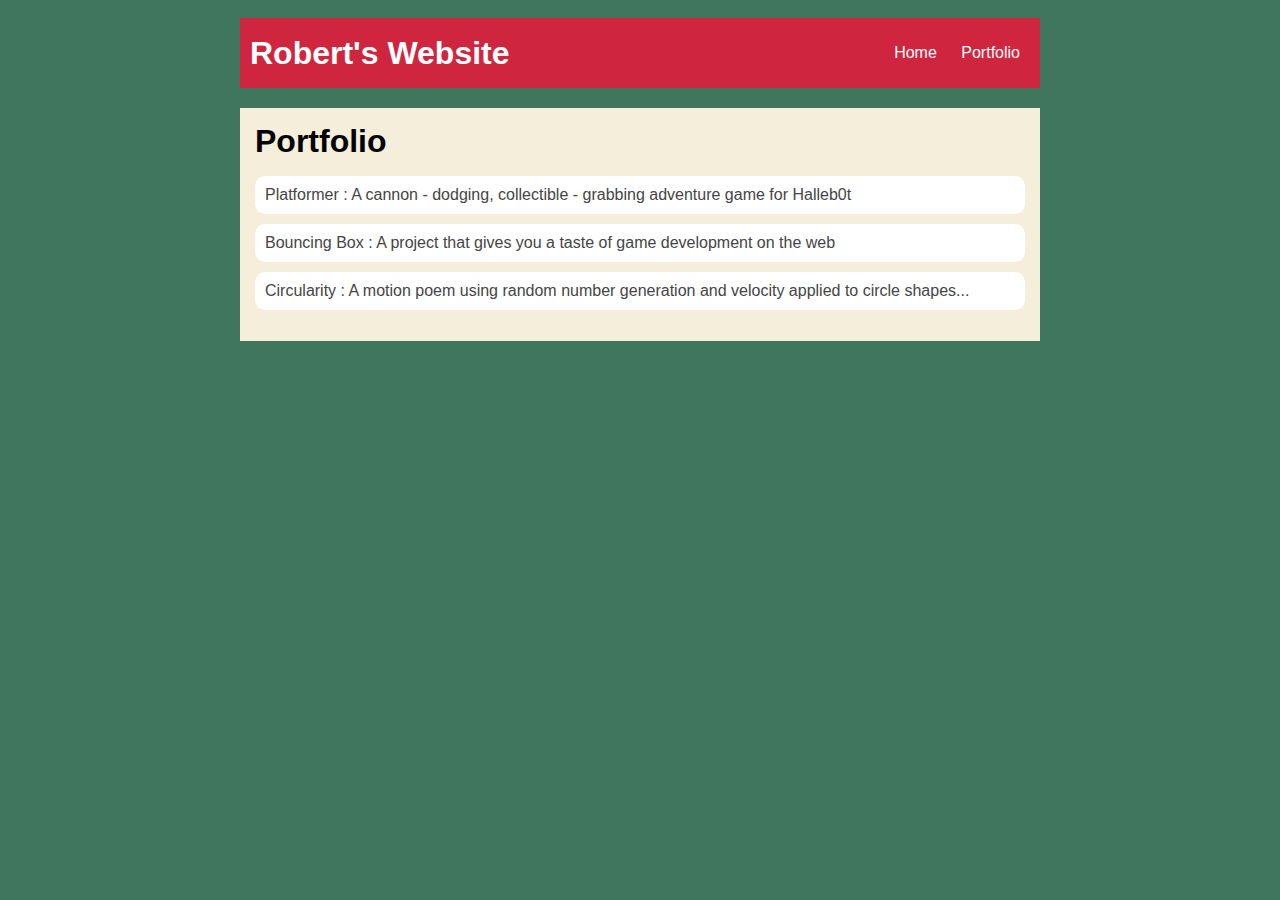
<file: portfolio.html>
<!DOCTYPE HTML>
<html>
    <head>
        <title> Robert's Website </title>
        <link rel="stylesheet" href="style.css"> 
    </head>

    <body>
      <div id="all-contents">
        <nav>
            <h1>Robert's Website</h1>
            <ul id="nav-ul">
               <li class="nav-li">
               <a class="nav-a" href="index.html">Home</a>
             </li>
             <li class="nav-li">
               <a class="nav-a" href="portfolio.html">Portfolio</a>
             </li>
         </ul>
     </nav>
    <main>
        <div class="content">
            <h1>Portfolio</h1>
            <ul id="portfolio">
                <li><a href="projects/platformer/">Platformer : A cannon - dodging, collectible - grabbing adventure game for Halleb0t</a></li>
                <li><a href="projects/bouncing-box/">Bouncing Box : A project that gives you a taste of game development on the web </a></li>
                <li><a href="projects/circularity/">Circularity : A motion poem using random number generation and velocity applied to circle shapes...</a></li>
            </ul>
        </div>
    </main>
 </div>
    </body>
</html>
</file>
<file: style.css>
body {
    background: #40765e;
    color: rgb(45, 45, 45);
    padding: 10px;
    font-family: arial;
}
#all-contents {
  max-width: 800px;
    margin: auto;
}

/* navigation menu */
nav {
    background: #cf253f;
   margin: 0 auto;
    display: flex;
    padding: 10px;
    margin: 0 auto;
    margin-bottom: 20px;
}
h1 {
    display: flex;
    align-items: center;
    color: white;
    flex: 1;
    margin: 0;
}
#nav-ul {
    list-style-image: none;
}
.nav-li {
    display: inline-block;
    padding: 0 10px;
}
a {
    text-decoration: none;
    color: #fff;
}

/* main container area beneath menu */
main {
    background: rgb(245, 238, 219);
    display: flex;
}
.sidebar {
    margin-right: 25px;
    padding: 10px;
}
.sidebar-img {
    width: 200px;
}
.content {
    flex: 1;
    padding: 15px;
}

/* portfolio styles */
#interests {
    border: 4px silver ridge;
    padding: 8px;
}
h2, h3 {
    margin: 0px;
}
         /* portfolio styles */
         .content h1 {
             color: black;
         }

         #portfolio {
             list-style-type: none;
             padding-left: 0;
         }

         #portfolio li {
             background: #fff;
             padding: 10px;
             border-radius: 10px;
             margin-bottom: 10px;
         }

         #portfolio li:hover {
             background: #eee;
         }

         #portfolio a {
             text-decoration: none;
             color: #454545;
         }

                  /* portfolio styles */
                  .content h1 {
                    color: black;
                }
       
                #portfolio {
                    list-style-type: none;
                    padding-left: 0;
                }
       
                #portfolio li {
                    background: #fff;
                    padding: 10px;
                    border-radius: 10px;
                    margin-bottom: 10px;
                }
       
                #portfolio li:hover {
                    background: #eee;
                }
       
                #portfolio a {
                    text-decoration: none;
                    color: #454545;
                }
                            /* responsive web design */
            @media screen and (min-width: 120px) and (max-width: 1080px) {
                main {
                  height: 100ch;
                  zoom: 1.5;
                  display: grid;
                }
  
                h1 {
                  font-size: 44px;
                }
  
                h2 {
                  font-size: 42px;
                }
  
                h3 {
                  font-size: 36px;
                }
  
                #all-contents {
                  height: 100ch;
                  margin: none;
                }
  
                a {
                  font-size: 42px;
                }
  
                .sidebar {
                  margin-right: 0px;
                  justify-content: center;
                  align-items: center;
                }
  
                .sidebar-img {
                  width: 100%;
                }
  
                p,
                li {
                  font-size: 24px;
                }
  
                .content {
                  align-content: center;
                  justify-content: center;
                }
            }
</file>
